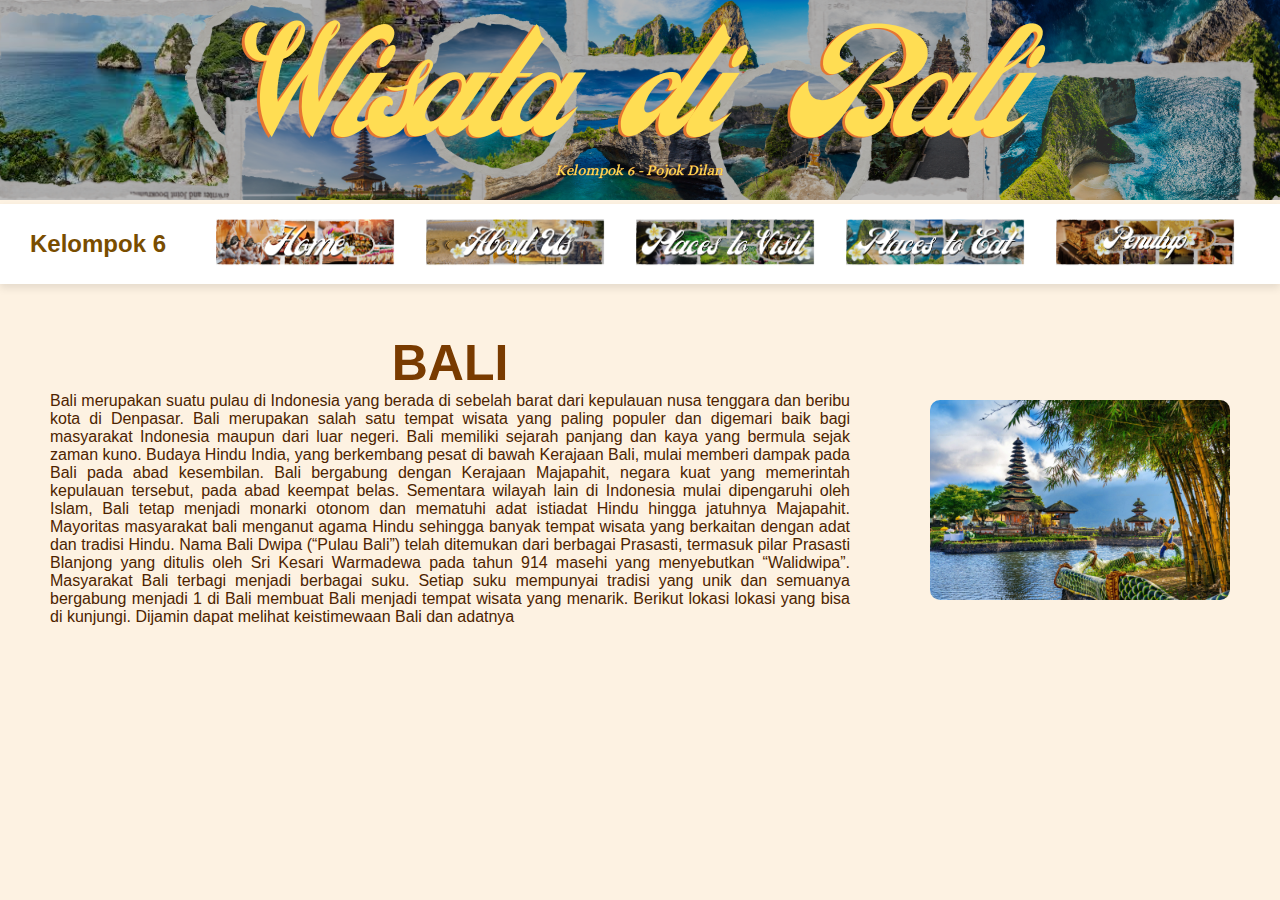
<file: index.html>
<!DOCTYPE html>
<html lang="id">

<head>
    <meta charset="UTF-8">
    <meta name="viewport" content="width=device-width, initial-scale=1.0">
    <title>Tempat Wisata di Bali</title>
    <link rel="stylesheet" href="style.css">
</head>

<body>
    <div class="ab">
        <img class="cf" src="WISATA DI BALI.png" alt="">
    </div>

    <header>
        
        <div class="logo">Kelompok 6</div>
        <nav>
            <ul>
                <li><a href=""><img src="Home.png" alt=""></a></li>
                <li><a href="about.html"><img src="AboutUs.png" alt=""></a></li>
                <li><a href="visit.html"><img src="PlacestoVisit.png" alt=""></a></li>
                <li><a href="eat.html"><img src="PlacestoEat.png" alt=""></a></li>
                <li><a href="penutup.html"><img src="Penutup.png" alt=""></a></li>
            </ul>
        </nav>
    </header>
    <section id="home" class="hero">
        <div class="hero-content">
            <h1>BALI</h1>
            <p>Bali merupakan suatu pulau di Indonesia yang berada di sebelah barat dari kepulauan nusa tenggara dan
                beribu kota di Denpasar. Bali merupakan salah satu tempat wisata yang paling populer dan digemari baik
                bagi masyarakat Indonesia maupun dari luar negeri. Bali memiliki sejarah panjang dan kaya yang bermula
                sejak zaman kuno. Budaya Hindu India, yang berkembang pesat di bawah Kerajaan Bali, mulai memberi dampak
                pada Bali pada abad kesembilan. Bali bergabung dengan Kerajaan Majapahit, negara kuat yang memerintah
                kepulauan tersebut, pada abad keempat belas. Sementara wilayah lain di Indonesia mulai dipengaruhi oleh
                Islam, Bali tetap menjadi monarki otonom dan mematuhi adat istiadat Hindu hingga jatuhnya Majapahit.
                Mayoritas masyarakat bali menganut agama Hindu sehingga banyak tempat wisata yang berkaitan dengan adat
                dan tradisi Hindu. Nama Bali Dwipa (“Pulau Bali”) telah ditemukan dari berbagai Prasasti, termasuk pilar
                Prasasti Blanjong yang ditulis oleh Sri Kesari Warmadewa pada tahun 914 masehi yang menyebutkan
                “Walidwipa”. Masyarakat Bali terbagi menjadi berbagai suku. Setiap suku mempunyai tradisi yang unik dan
                semuanya bergabung menjadi 1 di Bali membuat Bali menjadi tempat wisata yang menarik. Berikut lokasi
                lokasi yang bisa di kunjungi. Dijamin dapat melihat keistimewaan Bali dan adatnya</p>
        </div>
        <div class="hero-image">
            <img src="bali.jpeg" alt="">
        </div>
    </section>
</body>

</html>
</file>
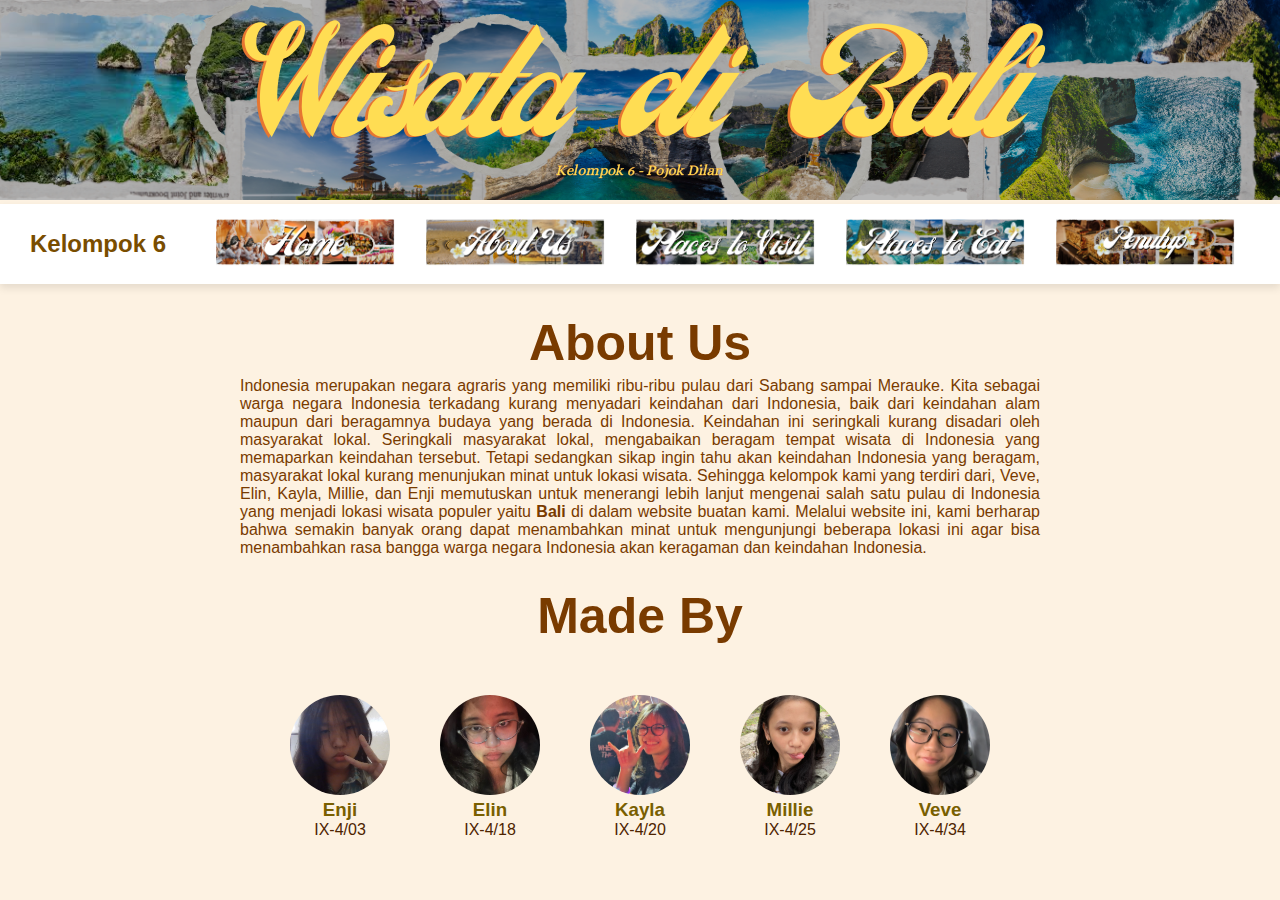
<file: about.html>
<!DOCTYPE html>
<html lang="id">

<head>
    <meta charset="UTF-8">
    <meta name="viewport" content="width=device-width, initial-scale=1.0">
    <title>Tempat Wisata di Bali</title>
    <link rel="stylesheet" href="about.css">
</head>

<body>
    <div class="ab">
        <img class="cf" src="WISATA DI BALI.png" alt="">
    </div>

    <header>
        <div class="logo">Kelompok 6</div>
        <nav>
            <ul>
                <li><a href="index.html" class=""><img src="Home.png" alt=""></a></li>
                <li><a href="about.html"><img src="AboutUs.png" alt=""></a></li>
                <li><a href="visit.html"><img src="PlacestoVisit.png" alt=""></a></li>
                <li><a href="eat.html"><img src="PlacestoEat.png" alt=""></a></li>
                <li><a href="penutup.html"><img src="Penutup.png" alt=""></a></li>
            </ul>
        </nav>
    </header>

    <section class="intro">
        <h1>About Us</h1>
        <p>Indonesia merupakan negara agraris yang memiliki ribu-ribu pulau dari Sabang sampai Merauke. Kita sebagai
            warga negara Indonesia terkadang kurang menyadari keindahan dari Indonesia, baik dari keindahan alam maupun
            dari beragamnya budaya yang berada di Indonesia. Keindahan ini seringkali kurang disadari oleh masyarakat
            lokal. Seringkali masyarakat lokal, mengabaikan beragam tempat wisata di Indonesia yang memaparkan keindahan
            tersebut. Tetapi sedangkan sikap ingin tahu akan keindahan Indonesia yang beragam, masyarakat lokal kurang
            menunjukan minat untuk lokasi wisata. Sehingga kelompok kami yang terdiri dari, Veve, Elin, Kayla, Millie,
            dan Enji memutuskan untuk menerangi lebih lanjut mengenai salah satu pulau di Indonesia yang menjadi lokasi
            wisata populer yaitu <b>Bali</b> di dalam website buatan kami. Melalui website ini, kami berharap bahwa semakin
            banyak orang dapat menambahkan minat untuk mengunjungi beberapa lokasi ini agar bisa menambahkan rasa bangga
            warga negara Indonesia akan keragaman dan keindahan Indonesia.
        </p>
    </section>

<section class="ha">
    <h1>Made By</h1>
</section>
    <section class="features">
        <div class="feature">
            <img src="enji.jpg" alt="Feeding">
            <h3>Enji</h3>
            <p>IX-4/03</p>
        </div>
        <div class="feature">
            <img src="elin.jpg" alt="Light">
            <h3>Elin</h3>
            <p>IX-4/18</p>
        </div>
        <div class="feature">
            <img src="kayla.jpg" alt="Care">
            <h3>Kayla</h3>
            <p>IX-4/20</p>
        </div>
        <div class="feature">
            <img src="millie.jpg" alt="Care">
            <h3>Millie</h3>
            <p> IX-4/25</p>
        </div>
        <div class="feature">
            <img src="veve.jpg" alt="Care">
            <h3>Veve</h3>
            <p>IX-4/34</p>
        </div>
</body>

</html>
</file>
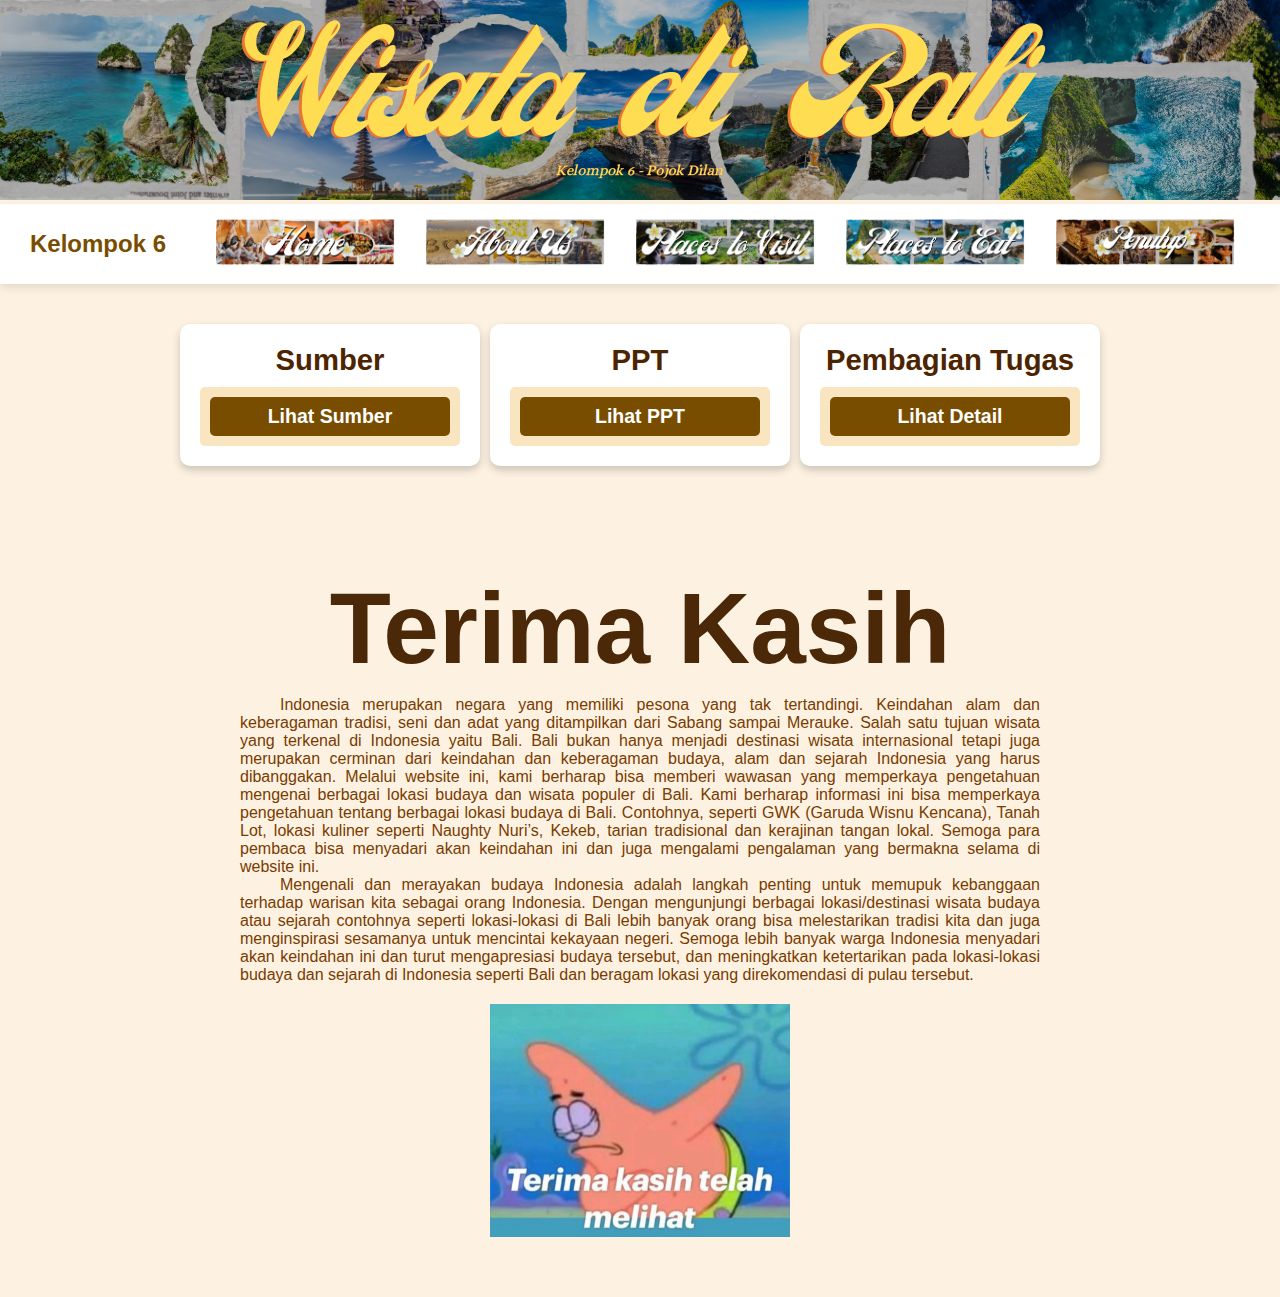
<file: penutup.html>
<!DOCTYPE html>
<html lang="id">

<head>
    <meta charset="UTF-8">
    <meta name="viewport" content="width=device-width, initial-scale=1.0">
    <title>Tempat Wisata di Bali</title>
    <link rel="stylesheet" href="penutup.css">

</head>

<body>
    <div class="ab">
        <img class="cf" src="WISATA DI BALI.png" alt="">
    </div>

    <header>
        <div class="logo">Kelompok 6</div>
        <nav>
            <ul>
                <li><a href="index.html" class=""><img src="Home.png" alt=""></a></li>
                <li><a href="about.html"><img src="AboutUs.png" alt=""></a></li>
                <li><a href="visit.html"><img src="PlacestoVisit.png" alt=""></a></li>
                <li><a href="eat.html"><img src="PlacestoEat.png" alt=""></a></li>
                <li><a href="penutup.html"><img src="Penutup.png" alt=""></a></li>
            </ul>
        </nav>
    </header>


    <main class="container">
        <section class="card">
            <h2>Sumber</h2>
            <details>
                <summary>Lihat Sumber</summary>
                <p><a href="https://id.wikipedia.org/wiki/Taman_Budaya_Garuda_Wisnu_Kencana#Tempat_Rekreasi_di_GWK"
                        target="_blank">Wikipedia GWK</a></p>
                <p><a href="https://papaleeteppanyaki.com/" target="_blank">Papa Lee Teppanyaki</a></p>
                <p><a href="https://papaleebali.com/menu/" target="_blank">Menu Papa Lee</a></p>
                <p><a href="https://www.lokerbali.id/2023/10/20/papa-lees-manjakan-lidahmu-dengan-kelezatan-makanan-ala-taiwan/"
                        target="_blank">Review Papa Lee</a></p>
                <p><a href="https://papaleebali.com/" target="_blank">Website Papa Lee</a></p>
                <p><a href="https://id.wikipedia.org/wiki/Merusaka_Nusa_Dua" target="_blank">Wikipedia Merusaka</a></p>
                <p><a href="https://merusaka.com/" target="_blank">Website Merusaka</a></p>
                <p><a href="http://www.lacabanebali.com/" target="_blank">La Cabane Bali</a></p>
            </details>
        </section>

        <section class="card">
            <h2>PPT</h2>
            <details>
                <summary>Lihat PPT</summary>
                <p><a href="https://www.canva.com/design/DAGgEzIrAds/UTUVF1_s8c9-CjJ-Rc7RFA/edit?continue_in_browser=true"
                        target="_blank">Klik untuk ke PPT!</a></p>
            </details>
        </section>

        <section class="card">
            <h2>Pembagian Tugas</h2>
            <details>
                <summary>Lihat Detail</summary>
                <ul>
                    <li><strong>Veve:</strong> Pembuatan Web</li>
                    <li><strong>Millie:</strong> Menulis isi dan pembuatan PPT</li>
                    <li><strong>Kayla:</strong> Menulis isi dan pembuatan PPT</li>
                    <li><strong>Elin:</strong> Membuat header dan mencari gambar</li>
                    <li><strong>Enji:</strong> Membuat isi</li>
                </ul>
            </details>
        </section>
    </main>

    <section class="intro">
        <h1>Terima Kasih</h1>
        <p style="text-indent: 40px;"> Indonesia merupakan negara yang memiliki pesona yang tak tertandingi. Keindahan alam dan keberagaman tradisi,
            seni dan adat yang ditampilkan dari Sabang sampai Merauke. Salah satu tujuan wisata yang terkenal di
            Indonesia yaitu Bali. Bali bukan hanya menjadi destinasi wisata internasional tetapi juga merupakan cerminan
            dari keindahan dan keberagaman budaya, alam dan sejarah Indonesia yang harus dibanggakan. Melalui website
            ini, kami berharap bisa memberi wawasan yang memperkaya pengetahuan mengenai berbagai lokasi budaya dan
            wisata populer di Bali. Kami berharap informasi ini bisa memperkaya pengetahuan tentang berbagai lokasi
            budaya di Bali. Contohnya, seperti GWK (Garuda Wisnu Kencana), Tanah Lot, lokasi kuliner seperti Naughty
            Nuri’s, Kekeb, tarian tradisional dan kerajinan tangan lokal. Semoga para pembaca bisa menyadari akan
            keindahan ini dan juga mengalami pengalaman yang bermakna selama di website ini. 
        </p>

            <p style="text-indent: 40px;">
            Mengenali dan merayakan budaya Indonesia adalah langkah penting untuk memupuk kebanggaan terhadap warisan
            kita sebagai orang Indonesia. Dengan mengunjungi berbagai lokasi/destinasi wisata budaya atau sejarah
            contohnya seperti lokasi-lokasi di Bali lebih banyak orang bisa melestarikan tradisi kita dan juga
            menginspirasi sesamanya untuk mencintai kekayaan negeri. Semoga lebih banyak warga Indonesia menyadari akan
            keindahan ini dan turut mengapresiasi budaya tersebut, dan meningkatkan ketertarikan pada lokasi-lokasi
            budaya dan sejarah di Indonesia seperti Bali dan beragam lokasi yang direkomendasi di pulau tersebut.

        </p>

        <p class="ty"><img src="thank you.jpg" alt=""></p>

    </section>

</body>

</html>
</file>
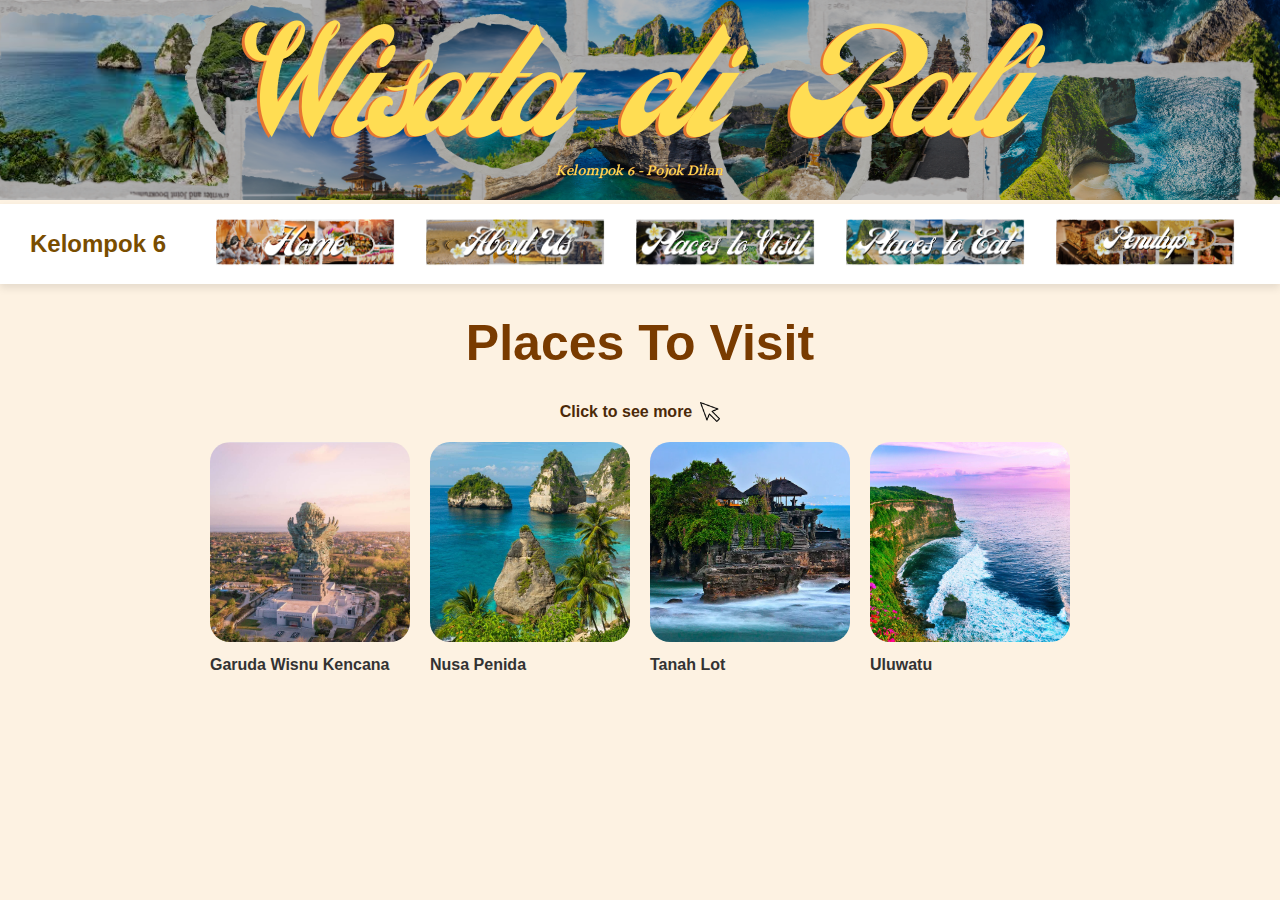
<file: visit.html>
<!DOCTYPE html>
<html lang="id">

<head>
    <meta charset="UTF-8">
    <meta name="viewport" content="width=device-width, initial-scale=1.0">
    <title>Tempat Wisata di Bali</title>
    <link rel="stylesheet" href="visit.css">

</head>

<body>
    <div class="ab">
        <img class="cf" src="WISATA DI BALI.png" alt="">
    </div>

    <header>
        <div class="logo">Kelompok 6</div>
        <nav>
            <ul>
                <li><a href="index.html" class=""><img src="Home.png" alt=""></a></li>
                <li><a href="about.html"><img src="AboutUs.png" alt=""></a></li>
                <li><a href="visit.html"><img src="PlacestoVisit.png" alt=""></a></li>
                <li><a href="eat.html"><img src="PlacestoEat.png" alt=""></a></li>
                <li><a href="penutup.html"><img src="Penutup.png" alt=""></a></li>
            </ul>
        </nav>
    </header>

    <section class="intro">
        <h1>Places To Visit</h1>
        <div class="see-more">
            <p>Click to see more</p>
            <img src="cursor.png" alt="Cursor Icon">
        </div>
        

    <div class="container">
        <div class="grid">
            <label class="item">
                <input type="radio" name="place" class="hidden" id="gwk">
                <img src="Garuda Wisnu Kencana.jpg" alt="Garuda Wisnu Kencana">
                <p>Garuda Wisnu Kencana</p>
                <div class="detail-box">
                    <h2>Garuda Wisnu Kencana</h2>
                    <p>Garuda Wisnu Kencana (GWK) adalah taman wisata budaya di Bali, berlokasi di Desa Ungasan, Kuta
                        Selatan. Ikon utamanya adalah patung Garuda Wisnu Kencana setinggi 121 meter yang menggambarkan
                        Dewa Wisnu menunggangi Garuda.

                        Di kawasan ini terdapat Plaza Wisnu, titik tertinggi GWK, dengan patung Dewa Wisnu setinggi 23
                        meter dan Parahyangan Somaka Giri, sumber air suci yang dipercaya berkhasiat.

                        Plaza Garuda menampilkan patung kepala Garuda setinggi 18 meter dan menjadi pusat dari Lotus
                        Pond, area outdoor terbesar GWK. Lotus Pond, dengan pilar batu kapur dan patung Garuda di latar
                        belakang, sering menjadi lokasi acara besar. Nama Lotus Pond berasal dari bunga teratai, simbol
                        kehidupan yang juga dikaitkan dengan Dewa Wisnu.</p>
                </div>
            </label>

            <label class="item">
                <input type="radio" name="place" class="hidden" id="nusa">
                <img src="nusa penida.jpg" alt="Nusa Penida">
                <p>Nusa Penida</p>
                <div class="detail-box">
                    <h2>Nusa Penida</h2>
                    <p>Nusa Penida merupakan sebuah pulau yang merupakan bagian dari Bali yang dipisahkan oleh Selat
                        Badung. Dari semua wilayah Bali yang sudah bertransformasi menjadi wilayah ramah turis, Nusa
                        Penida adalah salah satu bagian Bali yang masih bertahan dengan kondisi alam yang terjaga.
                        Dengan begitu, pulau ini cocok menjadi destinasi liburan jika mencari tempat wisata pantai atau
                        laut yang alami di selatan Bali. Salah satu transportasi untuk menuju Nusa penida adalah dengan
                        fast boat Bali. Nusa Penida memiliki tagline “The Blue Paradise Island” yang berarti Pulau Surga
                        Biru. Tagline tersebut dapat dilihat dari keindahan alam bawah lautnya serta keindahan eksotik,
                        dimana saat dilihat dari daratan terlihat bentangan biru yang luas dan indah.</p>
                </div>
            </label>

            <label class="item">
                <input type="radio" name="place" class="hidden" id="tanah">
                <img src="tanah lot.jpeg" alt="Tanah Lot">
                <p>Tanah Lot</p>
                <div class="detail-box">
                    <h2>Tanah Lot</h2>
                    <p>Tanah lot adalah pantai dengan keunikan ada pura yang berada di atas batu karang di tengah laut
                        dekat pantai. Batu karang tersebut terpisah dengan batu karang yang lainnya dan bilamana air
                        laut sedang pasang, Pura Tanah Lot terlihat seperti mengapung karena dikelilingi oleh air laut
                        yang berombak. Di namakan Pura Tanah Lot mengandung makna yaitu tanah yang ada di tengah laut.
                        Bila air surut, Pura Tanah Lot yang dibangun di atas batu karang dan dapat dicapai dalam
                        beberapa menit dengan berjalan kaki, karena hanya berjarak sekitar 100 meter dari tepi pantai.
                        Selain keindahannya, tanah lot juga menyimpan legenda yang sampai sekarang masih diyakini
                        kebenarannya oleh sebagian orang sehingga menjadi tempat wisata yang menarik untuk dikunjungi.
                    </p>
                </div>
            </label>

            <label class="item">
                <input type="radio" name="place" class="hidden" id="uluwatu">
                <img src="uluwatu.jpg" alt="Uluwatu">
                <p>Uluwatu</p>
                <div class="detail-box">
                    <h2>Uluwatu</h2>
                    <p>Pura Luhur Uluwatu atau Pura Uluwatu merupakan pura yang berada di wilayah Desa Adat Pecatu,
                        Kecamatan Kuta Selatan, Kabupaten Badung. Pura Uluwatu mempunyai beberapa pura pesanakan, yaitu
                        pura yang erat kaitannya dengan pura induk. Pura pesanakan itu yaitu Pura Bajurit, Pura
                        Pererepan, Pura Kulat, Pura Dalem Selonding dan Pura Dalem Pangleburan. Masing-masing pura ini
                        mempunyai kaitan erat dengan Pura Uluwatu, terutama pada hari-hari piodalan-nya. Piodalan di
                        Pura Uluwatu, Pura Bajurit, Pura Pererepan dan Pura Kulat jatuh pada Selasa Kliwon Wuku
                        Medangsia setiap 210 hari. Manifestasi Tuhan yang dipuja di Pura Uluwatu adalah Dewa Rudra. Pura
                        Uluwatu juga menjadi terkenal karena tepat di bawahnya adalah pantai Pecatu yang sering kali
                        digunakan sebagai tempat untuk olahraga selancar, bahkan event internasional sering kali
                        diadakan di sini. Ombak pantai ini terkenal amat cocok untuk dijadikan tempat selancar selain
                        keindahan alam Bali yang memang amat cantik.</p>
                </div>
            </label>
        </div>
    </div>


</body>

</html>
</file>
<file: style.css>
.cf{
    width: 100%;
    height: 100%;
}
body {
    font-family: 'Poppins', sans-serif;
    background: hsl(35, 87%, 94%);
    color: #4d2400;
}

/* Header */
header {
    display: flex;
    justify-content: space-between;
    align-items: center;
    padding: 15px 30px; /* Pastikan padding sama */
    height: 80px; /* Tambahkan tinggi tetap */
    background: white;
    box-shadow: 0 4px 8px rgba(0, 0, 0, 0.1);
}


.logo {
    font-size: 24px;
    font-weight: bold;
    color: #794d00;
}
nav ul {
    list-style: none;
    display: flex;
    padding: 0;
    margin: 0;
}

nav ul li {
    margin: 0;
}

nav ul li a {
    text-decoration: none;
    color: #4d2900;
    font-weight: bold;
    padding: 10px 15px; /* Samakan ukuran tombol */
    font-size: 18px; /* Perbesar teks tombol */
}


nav ul li a:hover,
nav ul li a.active {
    color: #793400;
    border-bottom: 2px solid #793d00;
}

* {
    margin: 0;
    padding: 0;
    box-sizing: border-box;
}


/* Hero Section */
.hero {
    display: flex;
    align-items: center;
    justify-content: space-between;
    padding: 50px; /* Pastikan ini sama */
}


.hero h1 {
    font-size: 50px;
    color: #793b00;
    text-align: center;
}

.hero p {
    font-size: 16px;
    text-align: justify;
    max-width: 800px;
}

p{
    max-width: 800px;
}

/* Features Section */
.features {
    display: flex;
    justify-content: center;
    gap: 50px;
    padding: 50px;
}

.feature {
    text-align: center;
    max-width: 200px;
}

.feature img {
    width: 50px;
}

.feature h3 {
    color: #795f00;
}


li{
    size: 150px 40px;
}

img{
    height: 48px;
    width: 180px;
}

.intro {
    text-align: center;
    padding: 40px 20px;
}

.intro h1 {
    font-size: 50px;
    color: #793b00;
    margin-bottom: 10px;
}

.intro p {
    font-size: 16px;
    max-width: 800px;
    margin: 0 auto;
    line-height: 1.6;
    color: #793b00;
    text-align: justify;
}
.hero-image img {
    width: 300px;
    height: 200px;
    border-radius: 10px;
    display: flex;
    align-items: center;
    margin-top: 40px;
}
</file>
<file: about.css>
.cf{
    width: 100%;
    height: 100%;
}
body {
    font-family: 'Poppins', sans-serif;
    background: hsl(35, 87%, 94%);
    color: #4d2400;
}

/* Header */
header {
    display: flex;
    justify-content: space-between;
    align-items: center;
    padding: 15px 30px; /* Pastikan padding sama */
    height: 80px; /* Tambahkan tinggi tetap */
    background: white;
    box-shadow: 0 4px 8px rgba(0, 0, 0, 0.1);
}


.logo {
    font-size: 24px;
    font-weight: bold;
    color: #794d00;
}
nav ul {
    list-style: none;
    display: flex;
    padding: 0;
    margin: 0;
}

nav ul li {
    margin: 0;
}

nav ul li a {
    text-decoration: none;
    color: #4d2900;
    font-weight: bold;
    padding: 10px 15px; /* Samakan ukuran tombol */
    font-size: 18px; /* Perbesar teks tombol */
}


nav ul li a:hover,
nav ul li a.active {
    color: #793400;
    border-bottom: 2px solid #793d00;
}

* {
    margin: 0;
    padding: 0;
    box-sizing: border-box;
}


/* Hero Section */
.hero {
    display: flex;
    align-items: center;
    justify-content: space-between;
    padding: 50px; /* Pastikan ini sama */
}


.hero h1 {
    font-size: 50px;
    color: #793b00;
    text-align: center;
}

.hero p {
    font-size: 16px;
    text-align: justify;
    max-width: 800px;
}

p{
    max-width: 800px;
}

/* Features Section */
.features {
    display: flex;
    justify-content: center;
    gap: 50px;
    padding: 50px;
}

.feature {
    text-align: center;
    max-width: 200px;
}

.feature img {
    width: 100px;
    height: 100px;
    border-radius: 50px;
}

.feature h3 {
    color: #795f00;
}


li{
    size: 150px 40px;
}

img{
    height: 48px;
    width: 180px;
}

.intro {
    text-align: center;
    padding: 40px 20px;
}

.intro h1 {
    font-size: 50px;
    color: #793b00;
    margin-bottom: 10px;
}

.intro p {
    font-size: 16px;
    max-width: 800px;
    margin: 0 auto;
    color: #793b00;
    text-align: justify;
}
.hero-image img {
    width: 300px;
    height: 300px;
    border-radius: 50px;
    display: flex;
    align-items: center;
    margin-top: 40px;
}

.intro {
    text-align: center;
    padding: 30px 10px;
}

.intro h1 {
    font-size: 50px;
    color: #793b00;
    margin-bottom: 5px;
}

.intro p {
    font-size: 16px;
    max-width: 800px;
    margin: 0 auto;
    color: #793b00;
    text-align: justify;
}

.ha{
    font-size: 25px;
    color: #793b00;
    text-align: center;
}
</file>
<file: penutup.css>
.cf{
    width: 100%;
    height: 100%;
}
body {
    font-family: 'Poppins', sans-serif;
    background: hsl(35, 87%, 94%);
    color: #4d2400;
}

/* Header */
header {
    display: flex;
    justify-content: space-between;
    align-items: center;
    padding: 15px 30px; /* Pastikan padding sama */
    height: 80px; /* Tambahkan tinggi tetap */
    background: white;
    box-shadow: 0 4px 8px rgba(0, 0, 0, 0.1);
}


.logo {
    font-size: 24px;
    font-weight: bold;
    color: #794d00;
}
nav ul {
    list-style: none;
    display: flex;
    padding: 0;
    margin: 0;
}

nav ul li {
    margin: 0;
}

nav ul li a {
    text-decoration: none;
    color: #4d2900;
    font-weight: bold;
    padding: 10px 15px; /* Samakan ukuran tombol */
    font-size: 18px; /* Perbesar teks tombol */
}


nav ul li a:hover,
nav ul li a.active {
    color: #793400;
    border-bottom: 2px solid #793d00;
}

* {
    margin: 0;
    padding: 0;
    box-sizing: border-box;
}


li{
    size: 150px 40px;
}

img{
    height: 48px;
    width: 180px;
}

/* Container */
.container {
    display: flex;
    justify-content: center;
    gap: 10px;
    padding: 40px;
    flex-wrap: wrap;
}

/* Card */
.card {
    background: white;
    padding: 20px;
    border-radius: 10px;
    width: 300px;
    box-shadow: 0 4px 8px rgba(0, 0, 0, 0.2);
    text-align: center;
    font-size: 19.5px;
}

/* Style untuk details */
details {
    background: #f9e5c0;
    padding: 10px;
    border-radius: 5px;
    margin-top: 10px;
}

/* Style untuk tombol summary */
summary {
    padding: 8px 12px;
    background: #794d00;
    color: white;
    border-radius: 5px;
    cursor: pointer;
    font-weight: bold;
    list-style: none;
    text-align: center;
}

summary:hover {
    background: #4d2400;
}

/* Style isi dari details */
details p, details ul {
    margin-top: 10px;
    font-size: 18px;
    font-family: 'Poppins', sans-serif;
    color: #4d2900;
    text-align: left;
}

/* Style untuk link */
details a {
    color: #794d00;
    text-decoration: none;
    font-weight: bold;
}

details a:hover {
    text-decoration: underline;
}

/* Responsive */
@media (max-width: 768px) {
    .container {
        flex-direction: column;
        align-items: center;
    }
}

.ty img {
    width: 300px; /* Ubah sesuai keinginan */
    height: auto; /* Biarkan proporsional */
    display: block;
    margin: 20px auto; /* Pusatkan gambar */
}


.intro {
    text-align: center;
    padding: 40px 20px;
}

.intro h1 {
    font-size: 100px;
    color: #4b2908;
    margin-bottom: 10px;
    margin-top: 25px;
}

.intro p {
    font-size: 16px;
    max-width: 800px;
    margin: 0 auto;
    color: #793b00;
    text-align: justify;
}
</file>
<file: visit.css>
.cf{
    width: 100%;
    height: 100%;
}
body {
    font-family: 'Poppins', sans-serif;
    background: hsl(35, 87%, 94%);
    color: #4d2400;
}

/* Header */
header {
    display: flex;
    justify-content: space-between;
    align-items: center;
    padding: 15px 30px; /* Pastikan padding sama */
    height: 80px; /* Tambahkan tinggi tetap */
    background: white;
    box-shadow: 0 4px 8px rgba(0, 0, 0, 0.1);
}


.logo {
    font-size: 24px;
    font-weight: bold;
    color: #794d00;
}
nav ul {
    list-style: none;
    display: flex;
    padding: 0;
    margin: 0;
}

nav ul li {
    margin: 0;
}

nav ul li a {
    text-decoration: none;
    color: #4d2900;
    font-weight: bold;
    padding: 10px 15px; /* Samakan ukuran tombol */
    font-size: 18px; /* Perbesar teks tombol */
}


nav ul li a:hover,
nav ul li a.active {
    color: #793400;
    border-bottom: 2px solid #793d00;
}

* {
    margin: 0;
    padding: 0;
    box-sizing: border-box;
}


/* Hero Section */
.hero {
    display: flex;
    align-items: center;
    justify-content: space-between;
    padding: 50px; /* Pastikan ini sama */
}


.hero h1 {
    font-size: 50px;
    color: #793b00;
    text-align: center;
}

.hero p {
    font-size: 16px;
    text-align: justify;
    max-width: 800px;
}



.hero-image img {
    width: 300px;
    height: 200px;
    border-radius: 10px;
    display: flex;
    align-items: center;
    margin-top: 100px;
}

/* Features Section */
.features {
    display: flex;
    justify-content: center;
    gap: 50px;
    padding: 50px;
}

.feature {
    text-align: center;
    max-width: 200px;
}

.feature img {
    width: 50px;
}

.feature h3 {
    color: #795f00;
}


li{
    size: 150px 40px;
}

img{
    height: 48px;
    width: 180px;
}
.destinations {
    display: flex;
    justify-content: center;
    flex-wrap: wrap;
    gap: 20px;
    padding: 40px 20px;
    background-color: #fff3e0;
}

.destination {
    background: white;
    padding: 20px;
    border-radius: 10px;
    box-shadow: 0 4px 8px rgba(0, 0, 0, 0.1);
    text-align: center;
    width: 180px;
    transition: transform 0.3s ease-in-out;
}

.destination:hover {
    transform: translateY(-5px);
}

.destination img {
    width: 100px;
    height: 100px;
    border-radius: 50%;
    object-fit: cover;
    border: 3px solid #ff9800;
}
.intro h1 {
    font-size: 50px;
    color: #793b00;
    margin-bottom: 10px;
    padding: 30px 10px;
    text-align: center;
}
.destination h3 {
    margin-top: 10px;
    font-size: 18px;
    color: #6d4c41;
}

.see-more {
    display: flex;
    align-items: center;
    justify-content: center;
    margin-top: -10px; /* Sesuaikan jarak ke garis */
    font-size: 16px;
    font-weight: bold;
    color: #4b2908;
    cursor: pointer;
}

.see-more img {
    width: 20px; /* Ukuran ikon */
    height: auto;
    margin-left: 8px; /* Jarak antara teks dan ikon */
}


.destination p {
    font-size: 14px;
    color: #757575;
}
.container {
    margin: 20px auto;
    width: 80%;
}

.grid {
    display: flex;
    flex-wrap: wrap;
    justify-content: center;
    gap: 20px;
}

.item {
    position: relative;
    width: 200px;
    cursor: pointer;
}

.item img {
    width: 100%;
    height: 200px;
    object-fit: cover;
    border-radius: 10%;
    transition: transform 0.3s ease-in-out;
}

.item:hover img {
    transform: scale(1.1);
}

.item p {
    margin-top: 10px;
    font-weight: bold;
    color: #333;
}

/* Hide input radio */
.hidden {
    display: none;
}

/* Detail box styling */
.detail-box {
    display: none;
    position: absolute;
    top: 100%;
    left: 50%;
    transform: translateX(-50%);
    background: white;
    padding: 10px;
    border-radius: 10px;
    width: 400px;
    box-shadow: 0px 0px 10px rgba(0, 0, 0, 0.2);
}

/* Show the detail box when radio input is selected */
input:checked + img + p + .detail-box {
    display: block;}
</file>
